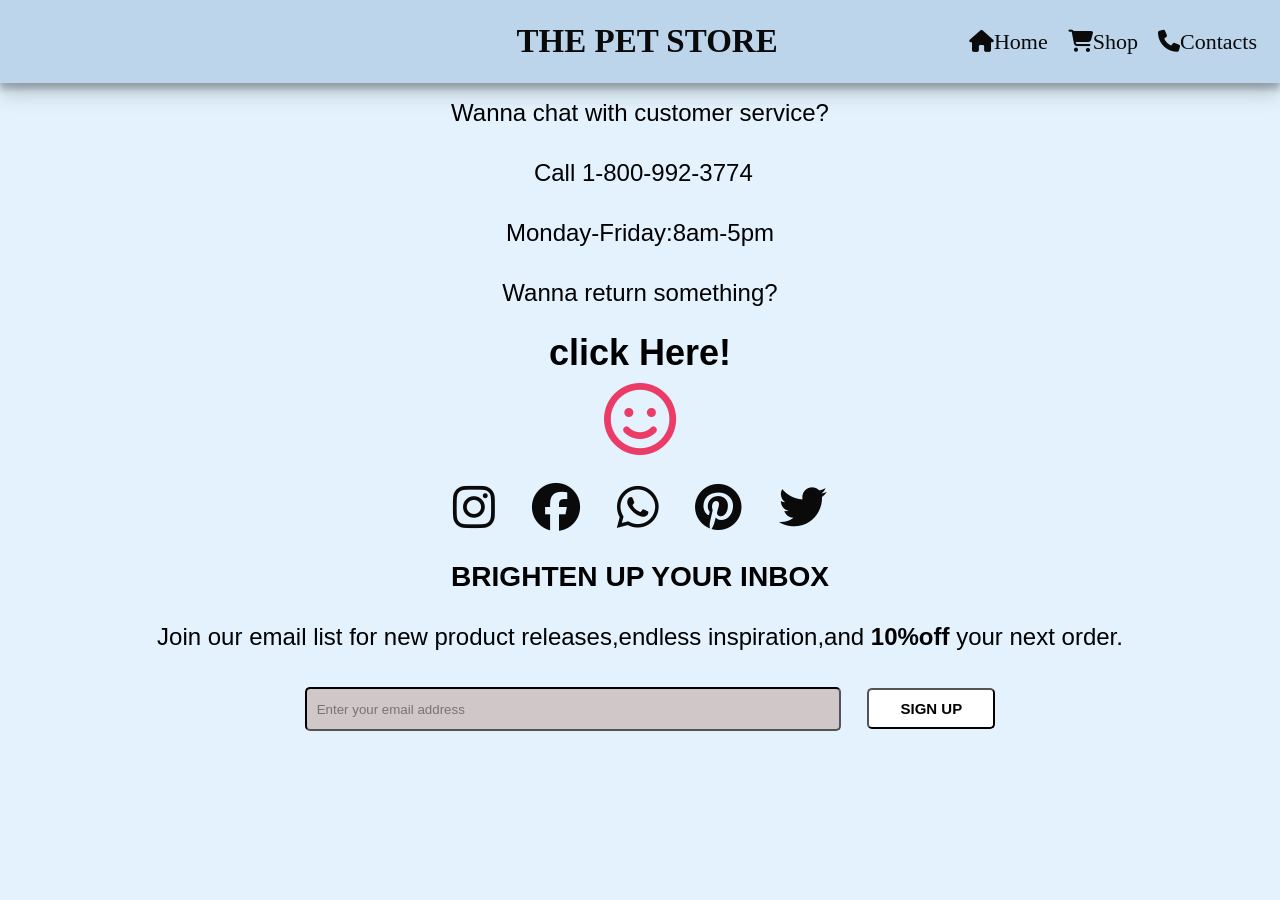
<file: contact.html>
<!DOCTYPE html>
<html lang="en">
<head>
    <meta charset="UTF-8">
    <meta name="viewport" content="width=device-width, initial-scale=1.0">
    <title>Contact</title>
    <link rel="icon" href="c:\Users\RANJITHKUMAR ARK\Desktop\pet sale E-commerce\images\icon\animal (1).png">
    <link rel="stylesheet" href="style.css">
    <link rel="index.html" href="index.html">
   <link rel="collection.html" href="collection.html">
   <link rel="contact.html" href="contact.html">
    <link rel="stylesheet" href="https://cdnjs.cloudflare.com/ajax/libs/font-awesome/6.5.0/css/all.min.css">
</head>
<body>
    <nav class="navbar">
        <h1>THE PET STORE</h1>
        <div class="navbar-link">
            <p class="navbar-link"><a href="home"> <i class="fas fa-home"></i>Home</a></p>
            <p class="navbar-link"><a href="collection.html"><i class="fa-solid fa-cart-shopping"></i>Shop</a>
            
            </p>
            <p class="navbar-link"><a href="contact.html"><i class="fa-solid fa-phone"></i>Contacts</a></p>
        </div>

    </nav>
    <div class="contact">
<p>Wanna chat with customer service?</p>
<p>&nbsp;Call 1-800-992-3774</p>
<p>Monday-Friday:8am-5pm</p>
<p>Wanna return something?</p>
<h2>click Here!</h2>
<i class="fa-regular fa-face-smile fa-3x"></i>
    <br>
    <div class="icon">
    <i class="fa-brands fa-instagram fa-2x"></i>
    <i class="fa-brands fa-facebook fa-2x"></i>
    <i class="fa-brands fa-whatsapp fa-2x"></i>
    <i class="fa-brands fa-pinterest fa-2x"></i>
    <i class="fa-brands fa-twitter fa-2x"></i>
    </div>
    <h3>BRIGHTEN UP YOUR INBOX</h3>
    <P>Join our email list for new product releases,endless inspiration,and <b>10%off</b> your next order.</P>
    
    <input type="email" name="email" placeholder="Enter your email address">
    <button type="submit"><b>SIGN UP</b></button>
    
</div>
</body>
</html>
</file>
<file: style.css>
*{
    padding: 0;
    margin: 0;
}
body{
    font-family: 'Times New Roman', Times, serif;
    font-size: 22px;
    background-color:#e3f2fd;
    animation: popIn 0.8s ease;
    background-size: cover;
    background-position: center;
    position: relative;
    
    
}

.navbar{
    position: sticky;
    display: flex;
    justify-content: space-between;
    align-items: center;
    padding: 23px;
    box-shadow: rgba(0, 0, 0, 0.19) 0px 10px 20px, rgba(0, 0, 0, 0.23) 0px 6px 6px;
    background-color: #bcd5ea;
}
h1{
    color:#0a0a0a ;
    margin-left: 40%;
} 
.navbar-link {
    display: flex;
    column-gap: 20px;
 
}
.navbar-link a{
    color: #0a0a0a;
    text-decoration: none;

}
.navbar-link a:hover{
    color: rgb(242, 246, 250);
    text-decoration: underline;
}
.navbar-menu-toggle{
    display: block;
    color:black;
}
.main{
   display: flex;
   padding: 17px;
   column-gap: 10px;
   margin-top: 30px;
}
.main h2{
    margin-top: 40px;
    margin-left: 15%;
}
.main p{
    padding-left: 40px;
    margin-top: 30%;
}
.main img{
    width: 99%;
    height: 80%;
    border-radius: 10px;
    box-shadow: rgba(0, 0, 0, 0.19) 0px 10px 20px, rgba(0, 0, 0, 0.23) 0px 6px 6px;
}
.main img:active{
    transform: scale(1);
    opacity: 0.8;
    transition: transform 0.2s, ease,box-shadow 0.3s ease;
    cursor: pointer;
   
}
.main button{
    padding-left: 10px;
    padding-top: 10px;
    padding-bottom: 10px;
    padding-right: 10px;
    background-color: black;
    color: white;
    margin-left: 30%;
    margin-top: 10px;
    border-radius: 10px;
    cursor: pointer;
    align-items: center;
    text-align: center;
}
.container{
    padding: 10px;
    display: flex;
}

.main-container-1{
    display: flex;
    justify-content: space-between;
    align-items: center;
    padding: 0px;
    margin: 0%;
}


.main p{
    padding: 10px;
    margin: 10px;
    font-size: 24px;
    line-height: 1.2;
}
.main-container{
    display: flex;
   text-align: center;
    justify-content: space-between;
}
.container h3{
    padding: 10px;
}

.main-container div{
    background-color: #ffffff;
    border-radius: 10px;
    margin: 15px;
    padding: 35px;
    text-align: justify;
    height: 90%;
    align-items: center;
}  
 
.section{

    display: flex;
    justify-content: space-between;
    padding-bottom: 10px;
    margin: 10px;
}

.section-container{
    flex-basis: 20%;
    width: 100%;
    padding: 10px;
    
}
.section-container img{
 width: 280px;
 height: 250px;
 box-shadow: rgba(0, 0, 0, 0.19) 0px 10px 20px, rgba(0, 0, 0, 0.23) 0px 6px 6px;
 }
.section-container img:active{
    transform: scale(1);
    opacity: 0.8;
    transition: transform 0.2s, ease,box-shadow 0.3s ease;
    cursor: pointer;
    box-shadow: rgba(0, 0, 0, 0.19) 0px 10px 20px, rgba(0, 0, 0, 0.23) 0px 6px 6px;
}
.section-container{
    display: flex;
    justify-content: space-between;
    align-items: center;
    margin: 10px;
    padding: 10px;
    text-align: center;
    column-gap: 10px;
}
.section-container button{
   padding-left: 10%;
   padding-right: 10%;
   padding-top: 5%;
   padding-bottom: 5%;
   margin-top: 10px;
   top: 65%;
   left: 55%;
   border-radius: 5px;
   animation: popIn 1s ease-out;
   cursor: pointer;
}
.section-container button:hover{
    background-color: #6b7183;
    color: #ffffff;
    text-decoration: underline;
}

/* footeer section*/

.footer{
    display: flex;
    justify-content: space-between;
    align-items: center;
    padding: 40px;
    flex-wrap: wrap;
    gap: 20px;
    background-color: #9db4c3;
    border-radius: 5px;
    color: #030303;
}
.footer-menu{
    line-height: 30px;
    font-size: 20px;
    margin-bottom: 30px;
}
.footer-menu p{
    text-align: justify;
}
.footer-section{
    line-height: 30px;
    margin-bottom: 30px;
    margin-left: 30px;
}
.footer-contact{
    line-height: 30px;
    font-size: 20px;
    column-gap: 5px;
    text-align: justify;
}
.footer input{
    width: 65%;
    height: 15px;
    padding: 10px;
    border-radius: 5px;
}
.footer button{
    background-color: #030303;
    color: #ffffff;
    border-radius: 5px;
    padding: 5px;
    margin: 5px;
    cursor: pointer;
}
.footer button:hover{
    background-color: #817575;
    color: black;
    text-decoration: underline;
}


/* collection page*/
*{
    padding: 0;
    margin: 0;
}
.shop{
    background-color: #ffffff;
}
.wrapper h2{
    padding: 10px;
    margin-top: 10px;
    text-align: center;
}
input{
    width: 550px;
    height: 20px;
    padding-top: 10px;
    padding-bottom: 10px;
    padding-left: 10px;
    padding-right: 10px;
    margin: 20px;
    border-radius: 5px;
    border-color: #000000;
    text-align: left;

}
.product{
    display: flex;
    flex-wrap: wrap;
    flex-direction: row;
    justify-content: space-between;
    padding-bottom: 10px;
    margin: 10px;

    text-align: center;
}
.petname{
    flex-basis: 20%;
    width: 100%;
    padding: 10px;
}
.petname img{
    width: 280px;
    height: 250px;
    border-radius: 5px;
    border-color: palevioletred;
}
.petname img:active{
    transform: scale(1);
    opacity: 0.8;
    transition: transform 0.2s, ease,box-shadow 0.3s ease;
    cursor: pointer;
    box-shadow: rgba(0, 0, 0, 0.19) 0px 10px 20px, rgba(0, 0, 0, 0.23) 0px 6px 6px;
}
.petname button{
    background-color: #817575;
    padding-left: 10px;
    padding-right: 10px;
    padding-top: 5px;
    padding-bottom: 5px;
    margin: 10px;
    width: 80px;
    cursor: pointer;
}
/* CONTACT PAGE*/
.contact{
    font-family: 'Segoe UI', Tahoma, Geneva, Verdana, sans-serif;
    font-size: 24px;
    text-align: center;
    line-height: 60px;
}
.contact i{
    color: rgb(235, 59, 103);
    
}
.icon i{
    padding: 10px;
    margin: 5px;
    color: #0a0a0a;
    text-align: center;
}
.contact input{
    width: 40%;
    height: 20px;
    border-radius: 5px;
    background-color:  rgb(208, 200, 200);
}
.contact button{
    padding-top:10px;
    padding-bottom: 10px;
    padding-left: 10px;
    padding-right: 10px;
    border-radius: 5px;
    width: 10%;
    cursor: pointer;
    background-color: white;
    color: #030303;
    font-size: 15px;
    font-family: 'Segoe UI', Tahoma, Geneva, Verdana, sans-serif;
}
.contact button:hover{
    text-decoration: underline;
    color:blueviolet;
}
</file>
